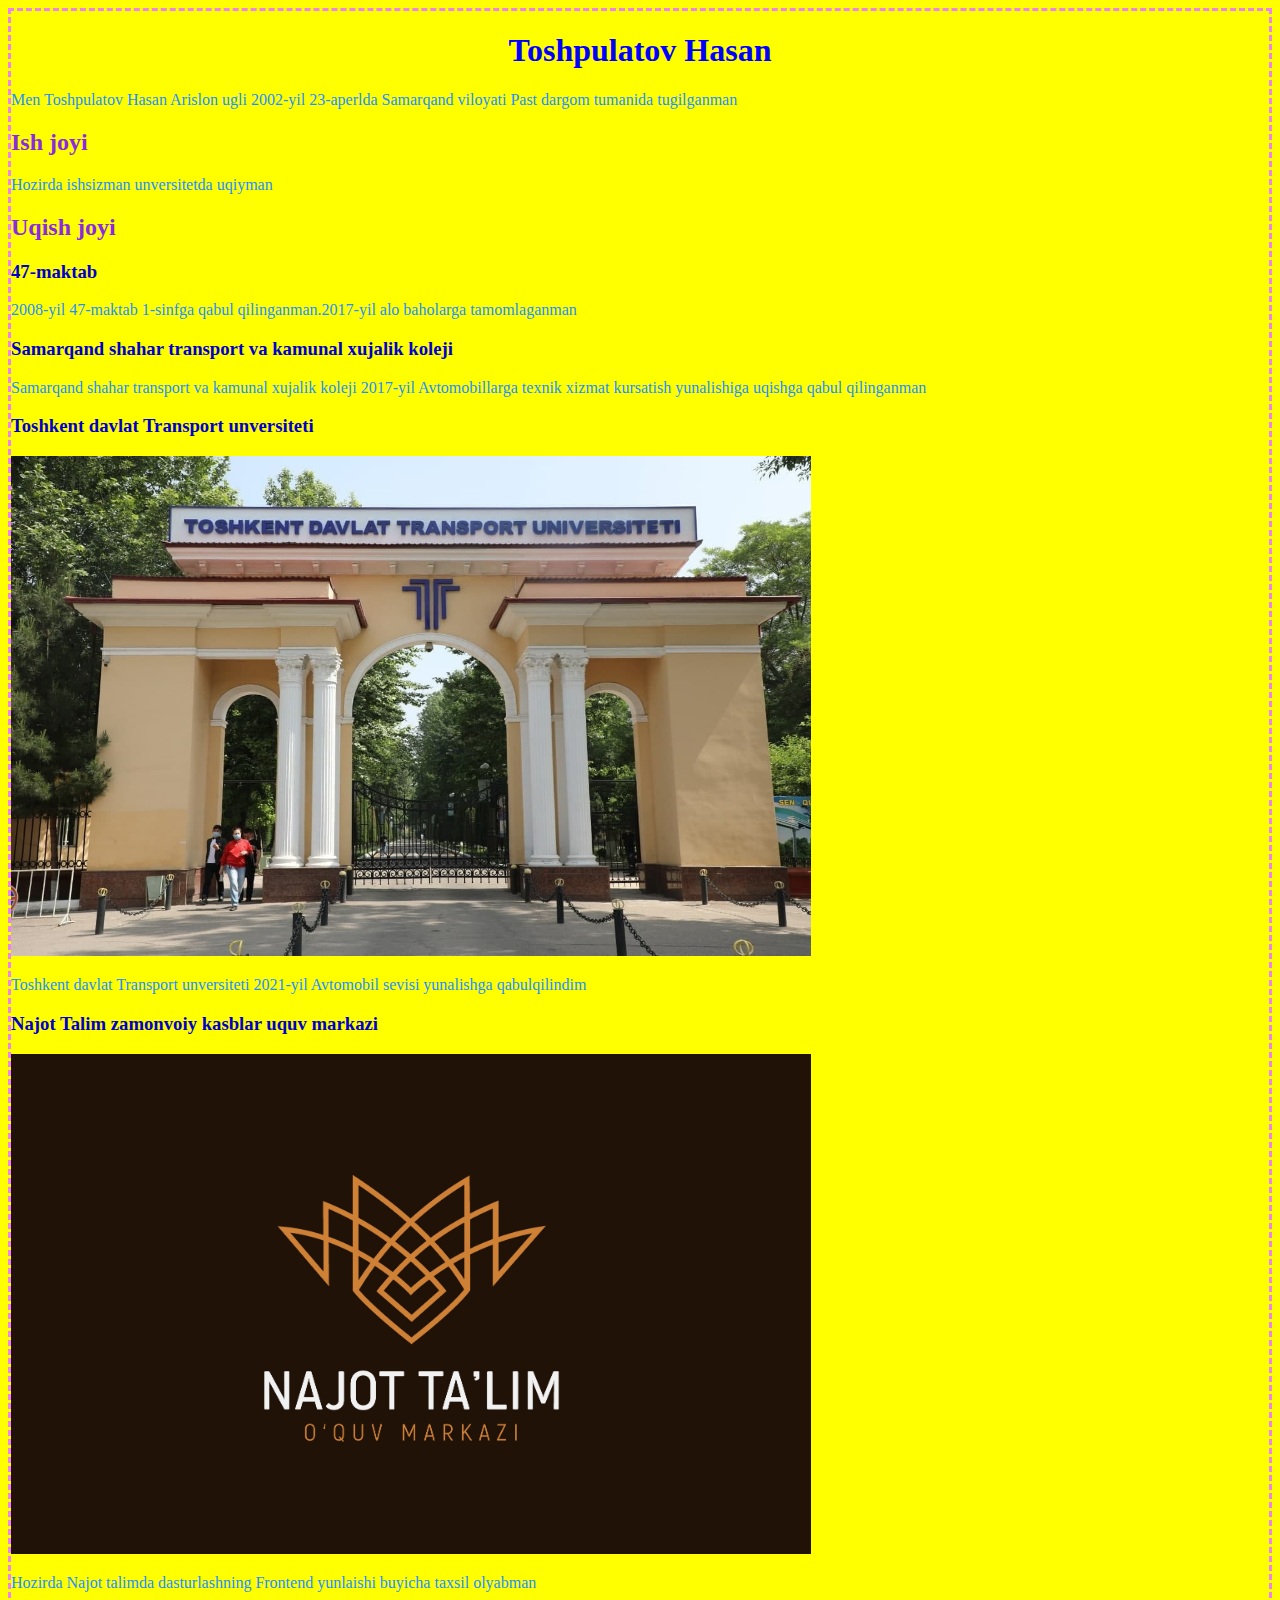
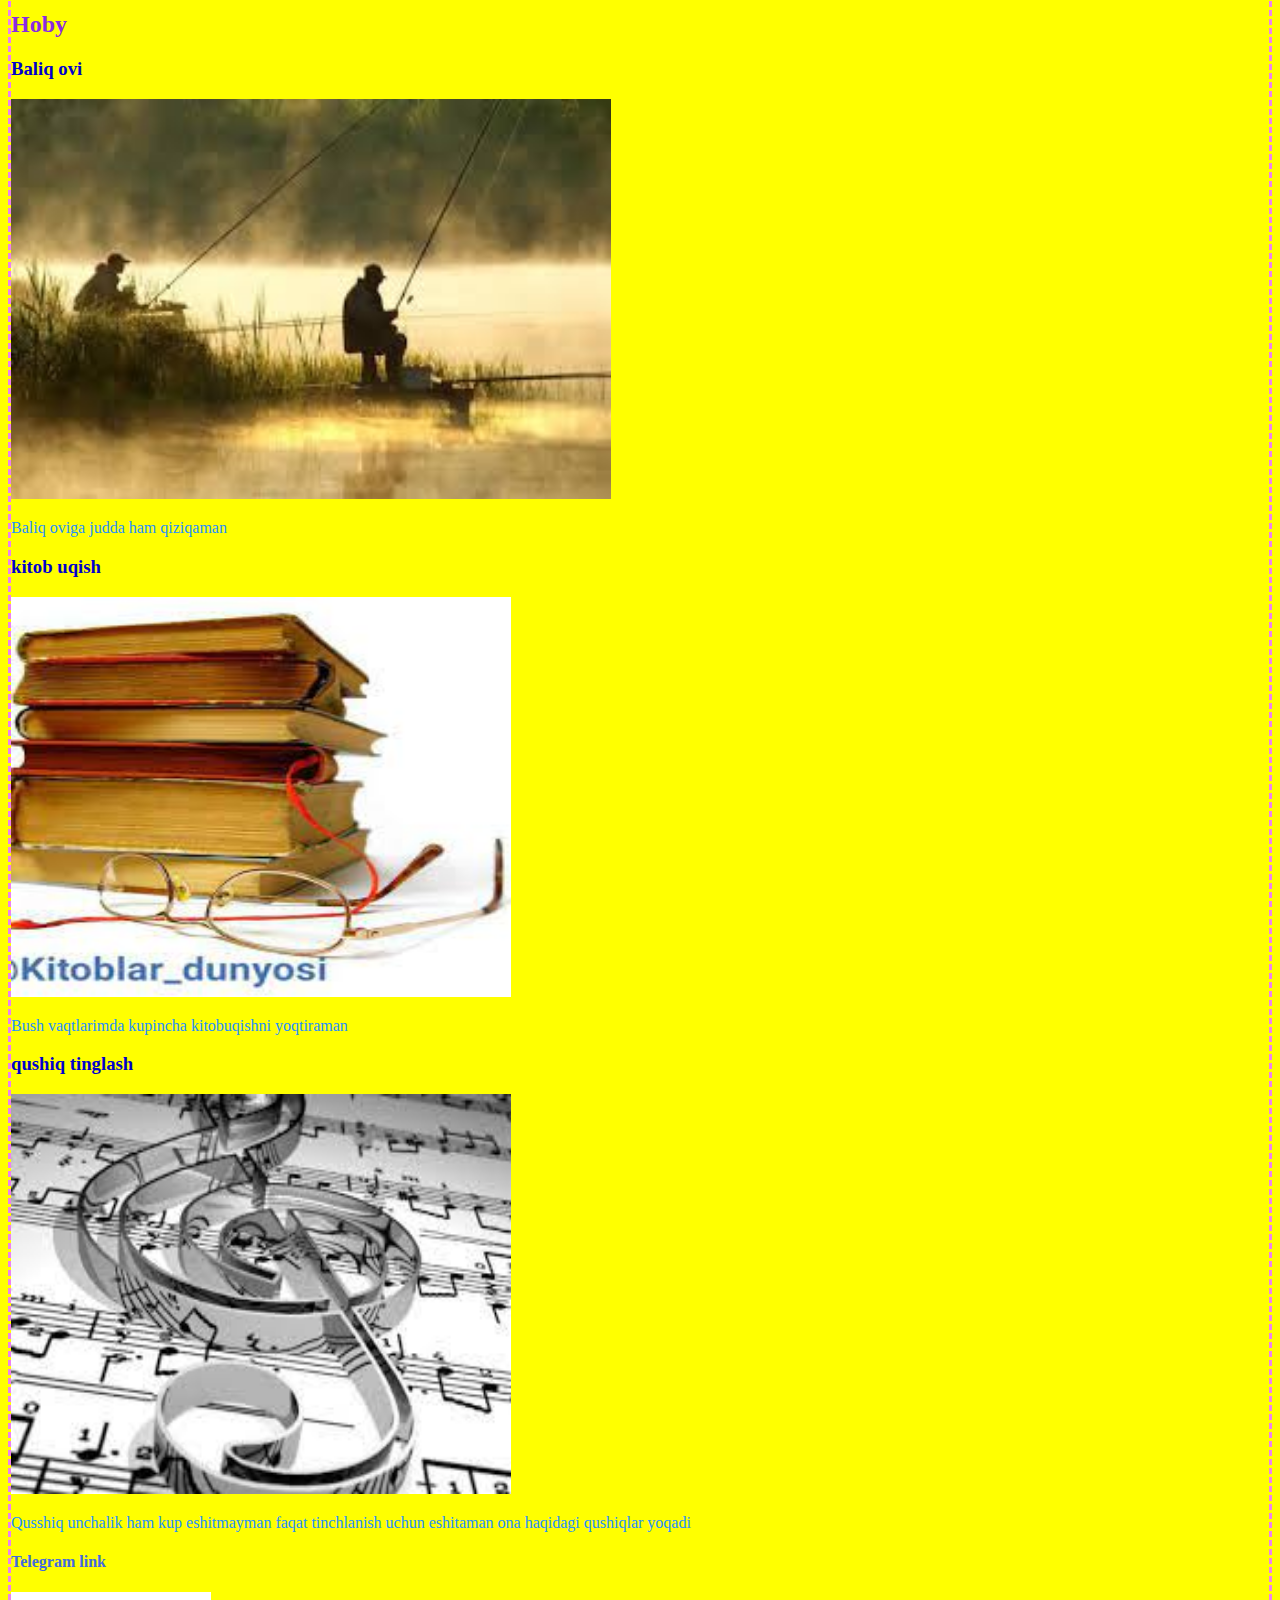
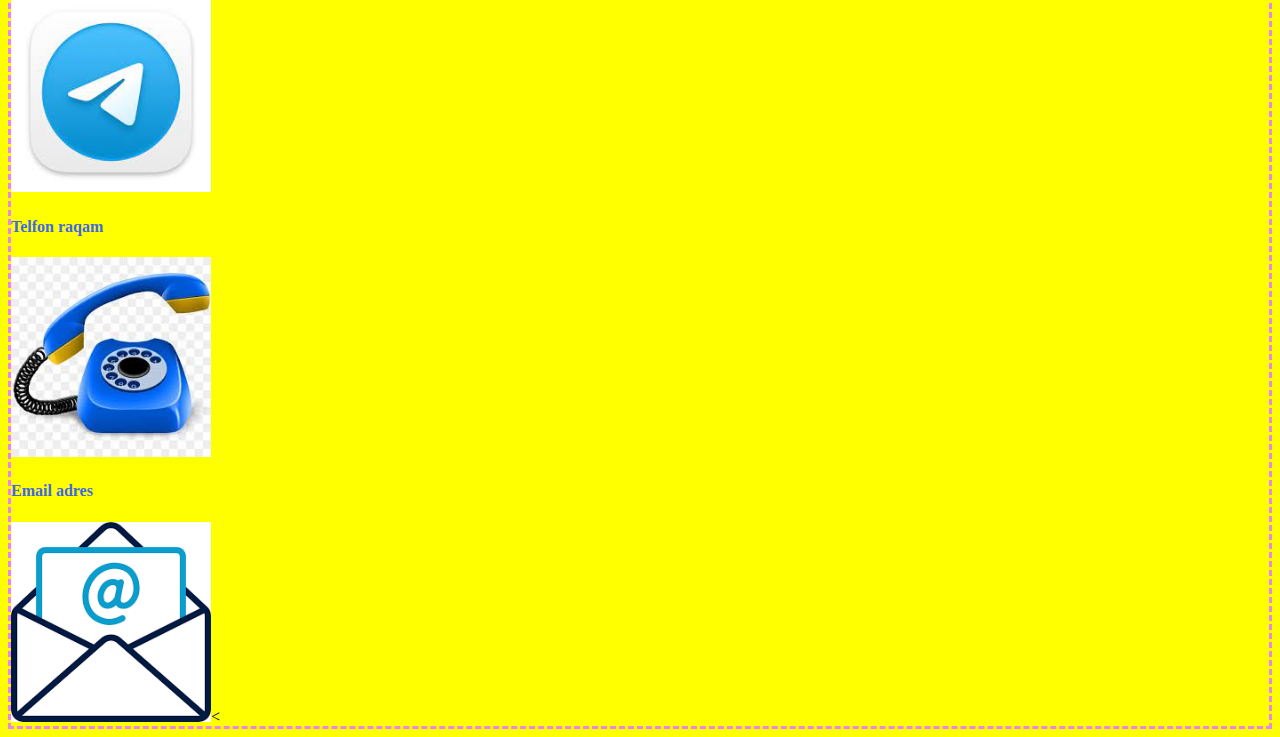
<file: uyishi/index.html>
<!DOCTYPE html>
<html lang="en">
<head>
    <meta charset="UTF-8">
    <meta http-equiv="X-UA-Compatible" content="IE=edge">
    <meta name="viewport" content="width=device-width, initial-scale=1.0">
    <link rel="stylesheet" href="./style/main.css">
    <title>Document</title>
</head>
<body>
    
<h1 id="title">Toshpulatov Hasan</h1>
<P class="list_text">Men Toshpulatov Hasan Arislon ugli 2002-yil 23-aperlda Samarqand viloyati Past dargom tumanida tugilganman</P>

<h2 class="list">Ish joyi</h2>
<p class="list_text">Hozirda ishsizman unversitetda uqiyman </p>

<h2 class="list">Uqish joyi</h2>

<h3 class="list_item">47-maktab</h3>
<p class="list_text">2008-yil 47-maktab 1-sinfga qabul qilinganman.2017-yil alo baholarga tamomlaganman</p>

<h3 class="list_item">Samarqand shahar transport va kamunal xujalik koleji</h3>
<p class="list_text">Samarqand shahar transport va kamunal xujalik koleji 2017-yil Avtomobillarga texnik xizmat kursatish yunalishiga uqishga qabul qilinganman</p>

<h3 class="list_item">Toshkent davlat Transport unversiteti</h3>
<img src="./style/images/CpdK1I7jL6p1BOKQgjKTSz27TkW4k1rC.jpg" alt="Unversiteti" width="800px" height="500px">
<p class="list_text">Toshkent davlat Transport unversiteti 2021-yil Avtomobil sevisi yunalishga qabulqilindim</p>

<h3 class="list_item">Najot Talim zamonvoiy kasblar uquv markazi</h3>
<img src="./style/images/62be9351137b5e0541861308_Najot-logo-1.jpg" alt="Najot Talim" width="800px" height="500px">
<p class="list_text">Hozirda Najot talimda dasturlashning Frontend yunlaishi buyicha taxsil olyabman</p>

<h2 class="list">Hoby</h2>
<h3 class="list_item">Baliq ovi</h3>
<img src="./style/images/images.jpg" alt="Baliq" width="600px" height="400px">
<p class="list_text">Baliq oviga judda ham qiziqaman</p>

<h3 class="list_item">kitob uqish</h3>
<img src="./style/images/Kitob.jpg" alt="kitob" width="500px" height="400px">
<p class="list_text">Bush vaqtlarimda kupincha kitobuqishni yoqtiraman</p>

<h3 class="list_item">qushiq tinglash</h3>
<img src="./style/images/muzika.jpg" alt="muzika" width="500px" height="400px">
<p class="list_text">Qusshiq unchalik ham kup eshitmayman faqat tinchlanish uchun eshitaman ona haqidagi qushiqlar yoqadi</p>
 
<h4 class="list_items">Telegram link</h4>
<a href="https://t.me/Hasantoshpolatov"><img src="./style/images/telegram.jpg" alt="telegram" width="200px" height="200px"></a>

<h4 class="list_items">Telfon raqam</h4>
<a href="tel:+998938327270"><img src="./style/images/telefon.jpg" alt="Telfon" width="200px" height="200px"></a>

<h4 class="list_items">Email adres</h4>
<a href="mailto:toshpolatovhasan36@gmail.com"><img src="./style/images/email.png" alt="email" width="200px" height="200px"></a><

</body>
</html>
</file>
<file: uyishi/style/main.css>
#title{
    color: blue;
    text-align: center;
}

body{
    background-color: yellow;
    border: dashed 3px violet;
}

.list{
     color: blueviolet;

}

.list_item{
   color: mediumblue;
}

.list_items{
   color: royalblue;
}

.list_text{
   color: dodgerblue;
}
</file>
